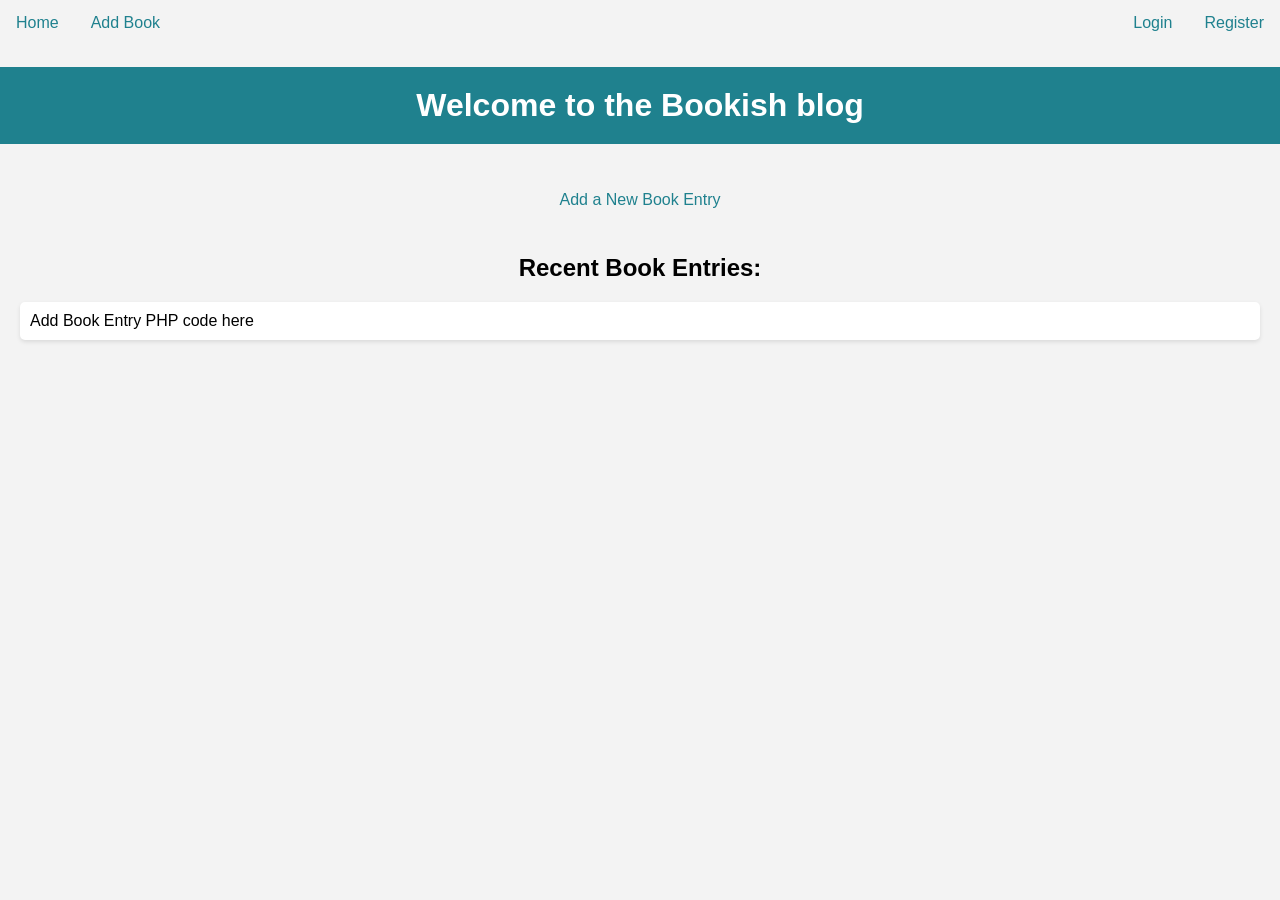
<file: index.html>
<!DOCTYPE html>
<html>
  <head>
    <title>Book Blog</title>
    <link rel="stylesheet" type="text/css" href="styles.css" />
  </head>
  <header>
    <nav>
      <ul>
        <div class="nav"> 
        <li><a href="index.html">Home</a></li>
        <li><a href="add_book.html">Add Book</a></li>
    </div>
        <div class="login">
        <li><a href="signin.html">Login</a></li>
        <li><a href="signup.html" >Register</a></li>
        </div>
      </ul>
    </nav>
  </header>
  <body>
    <h1>Welcome to the Bookish blog</h1>
    <a href="add_book.html">Add a New Book Entry</a>

    <h2>Recent Book Entries:</h2>

    <p>Add Book Entry PHP code here</p>
  </body>
</html>
</file>
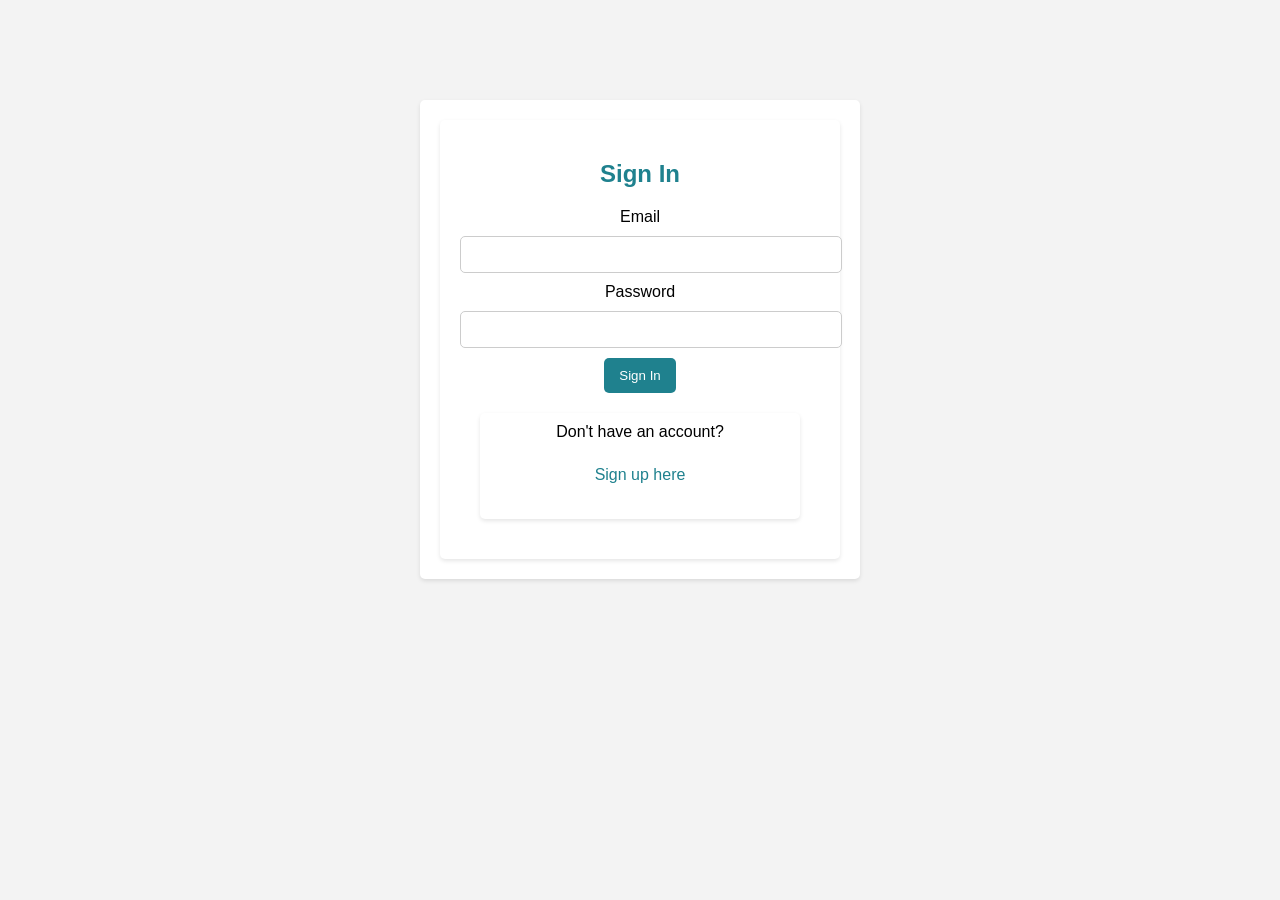
<file: signin.html>
<!DOCTYPE html>
<html lang="en">
<head>
    <meta charset="UTF-8">
    <meta name="viewport" content="width=device-width, initial-scale=1.0">
    <title>Sign In - Your Blog</title>
    <link rel="stylesheet" href="styles.css">
</head>
<body>
    <div class="container">
        <form class="sign-in-form" action="process_signin.php" method="post">
            <h2>Sign In</h2>
            <div class="form-group">
                <label for="email">Email</label>
                <input type="email" id="email" name="email" required>
            </div>
            <div class="form-group">
                <label for="password">Password</label>
                <input type="password" id="password" name="password" required>
            </div>
            <button type="submit">Sign In</button>
            <p>Don't have an account? <a href="signup.html">Sign up here</a></p>
        </form>
    </div>
</body>
</html>
</file>
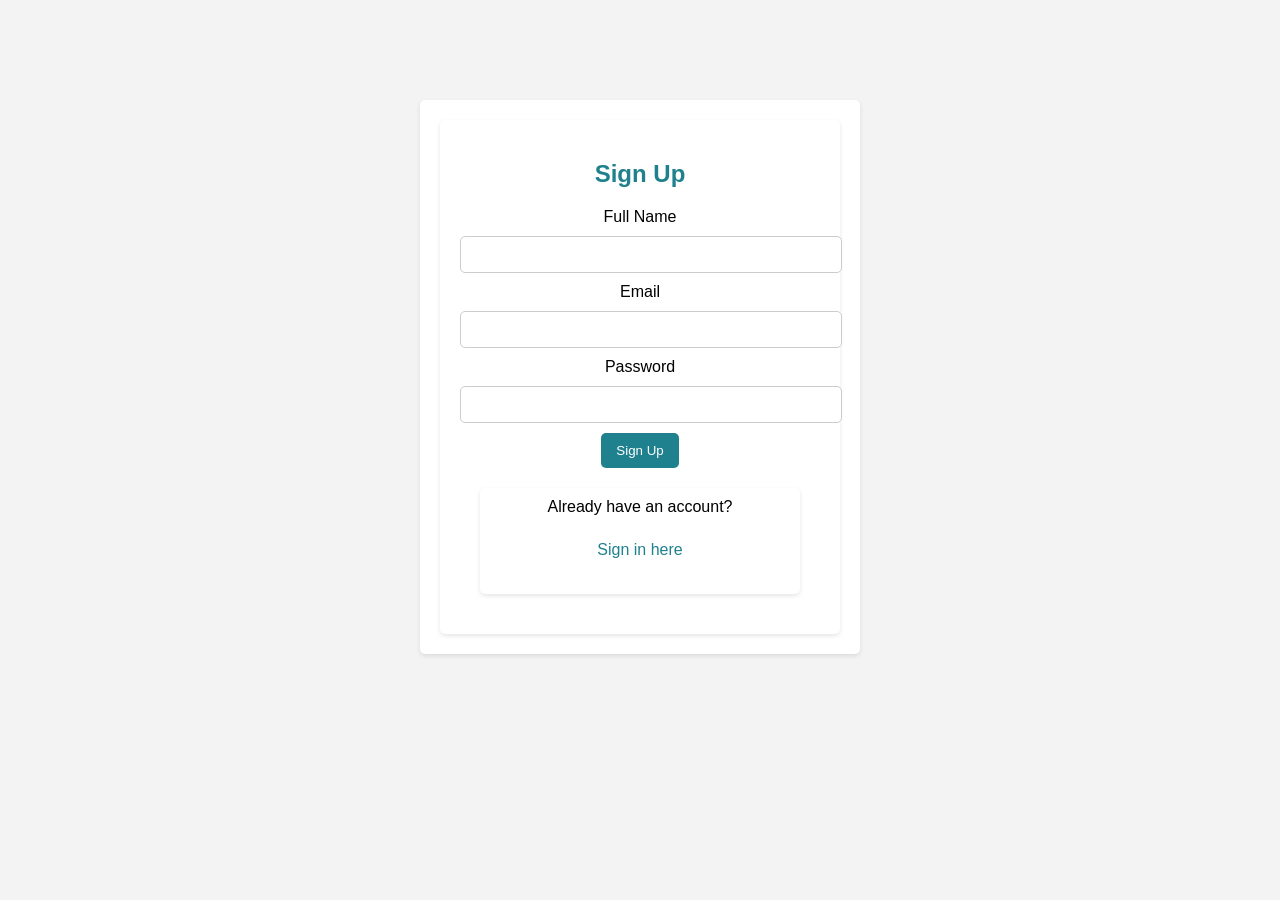
<file: signup.html>
<!DOCTYPE html>
<html lang="en">
<head>
    <meta charset="UTF-8">
    <meta name="viewport" content="width=device-width, initial-scale=1.0">
    <title>Sign Up - Your Blog</title>
    <link rel="stylesheet" href="styles.css">
</head>
<body>
    <div class="container">
        <form class="sign-up-form" action="process_signup.php" method="post">
            <h2>Sign Up</h2>
            <div class="form-group">
                <label for="full-name">Full Name</label>
                <input type="text" id="full-name" name="full-name" required>
            </div>
            <div class="form-group">
                <label for="email">Email</label>
                <input type="email" id="email" name="email" required>
            </div>
            <div class="form-group">
                <label for="password">Password</label>
                <input type="password" id="password" name="password" required>
            </div>
            <button type="submit">Sign Up</button>
            <p>Already have an account? <a href="index.html">Sign in here</a></p>
        </form>
    </div>
</body>
</html>
</file>
<file: styles.css>
body {
    font-family: Arial, sans-serif;
    background-color: #f3f3f3;
    margin: 0;
    padding: 0;
}

header ul {
    display: flex;
    flex-direction: row;
}

ul {
    display: flex;
    flex-direction: row;
    justify-content: space-between;
    list-style-type: none;
    margin: 0;
    padding: 0;
    background-color: #f3f3f3;
}

ul li a {
    display: flex;
    flex-direction: row;
    justify-content: right;
    color: #1f818e;
    text-align: center;
    padding: 14px 16px;
    text-decoration: none;
}

ul li a:hover {
    color: #14555d;
}

.nav {
    display: flex;
    flex-direction: row;
    justify-content: end;
}

.login {
    display: flex;
    flex-direction: row;
    justify-content: end;
}

h1 {
    text-align: center;
    background-color: #1f818e;
    color: #fff;
    padding: 20px;
}

a {
    display: flex;
    justify-content: center;
    text-align: center;
    text-decoration: none;
    color: #1f818e;
    padding: 25px;
}

a:hover {
    text-decoration: underline;
}

h2 {
    text-align: center;
}

p {
    background-color: #fff;
    margin: 20px;
    padding: 10px;
    border-radius: 5px;
    box-shadow: 0 2px 4px rgba(0, 0, 0, 0.1);
}

form {
    /* text-align: left; */
    max-width: 400px;
    margin: 0 auto;
    background-color: #fff;
    border-radius: 5px;
    padding: 20px;
    box-shadow: 0 2px 4px rgba(0, 0, 0, 0.1);
}

.rate {
    float: left;
    height: 46px;
    padding: 0 10px;
}
.rate:not(:checked) > input {
    position:absolute;
    top:-9999px;
}
.rate:not(:checked) > label {
    float:right;
    width:1em;
    overflow:hidden;
    white-space:nowrap;
    cursor:pointer;
    font-size:30px;
    color:#ccc;
}
.rate:not(:checked) > label:before {
    content: '\2605 ';
}
.rate > input:checked ~ label {
    color: #ffc700;    
}
.rate:not(:checked) > label:hover,
.rate:not(:checked) > label:hover ~ label {
    color: #deb217;  
}
.rate > input:checked + label:hover,
.rate > input:checked + label:hover ~ label,
.rate > input:checked ~ label:hover,
.rate > input:checked ~ label:hover ~ label,
.rate > label:hover ~ input:checked ~ label {
    color: #c59b08;
}

.centered-items {
    display: flex;
    justify-content: center;
    flex-direction: column;
    align-items: center;
    padding-top: 10px;
}

input[type="text"],
input[type="number"],
select {
    width: 95%;
    padding: 10px;
    margin: 10px 0;
    border: 1px solid #ccc;
    border-radius: 5px;
}

input[type="submit"] {
    display: block;
    margin: 0 auto;
    background-color: #1f818e;
    color: #fff;
    border: none;
    border-radius: 5px;
    box-shadow: rgba(0, 0, 0, 0.19) 0px 10px 20px, rgba(0, 0, 0, 0.23) 0px 6px 6px;

    padding: 10px 20px;
    font-size: 16px;
    cursor: pointer;
}
 

input[type="submit"]:hover {
    background-color: #14555d;
    box-shadow: rgba(0, 0, 0, 0.24) 0px 3px 8px;
}


.container {
    max-width: 400px;
    margin: 0 auto;
    background-color: #fff;
    border-radius: 5px;
    padding: 20px;
    box-shadow: 0 2px 4px rgba(0, 0, 0, 0.1);
    text-align: center;
    margin-top: 100px;
}

.container h2 {
    color: #1f818e;
}

.container input {
    width: 100%;
    padding: 10px;
    margin: 10px 0;
    border: 1px solid #ccc;
    border-radius: 5px;
}

.container button {
    background-color: #1f818e;
    color: #fff;
    border: none;
    padding: 10px 15px;
    border-radius: 5px;
    cursor: pointer;
}

.container a {
    text-decoration: none;
    color: #1f818e;
}

.container a:hover {
    text-decoration: underline;
    color: #14555d;
}
</file>
